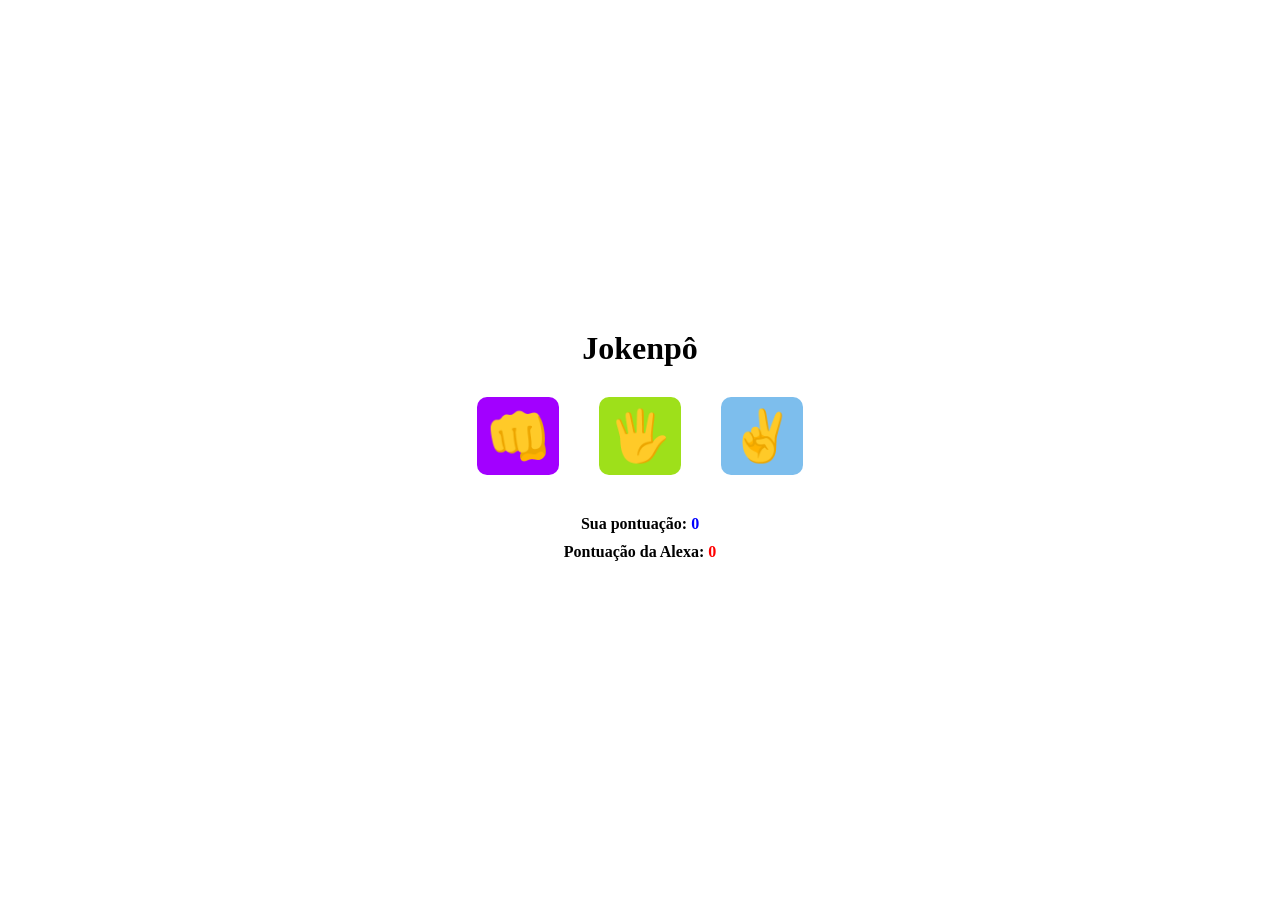
<file: index.html>
<!DOCTYPE html>
<html lang="en">

<head>
    <meta charset="UTF-8">
    <meta name="viewport" content="width=device-width, initial-scale=1.0">
    <link rel="stylesheet" href="./styles.css">
    <title>Jokenpô</title>
</head>


    <div class="container">
        <h1>Jokenpô</h1>
        <div class="buttons">
            <button id="rock" onclick="playHuman('rock')">&#x1F44A;</button>
            <button id="paper" onclick="playHuman('paper')">&#x1f590;</button>
            <button id="scissors" onclick="playHuman('scissors')">&#x270c;</button>
        </div>
        <p class="result"></p>

        <p class="your-score">Sua pontuação: <span id="human-score">0</span></p>
        <p class="machine-score">Pontuação da Alexa: <span id="machine-score">0</span></p>
    </div>
    <!-- Tela de mensagem personalizada-->
    <div id="custom-modal" class="modal">
    <div class="modal-content">
        <h2 id="modal-text"></h2>
        <button onclick="restartGame()">Iniciar Novo Jogo</button>
    </div>
</div>
    <script src="./scripts.js"></script>
</body>

</html>
</file>
<file: styles.css>
*{
    margin: 0;
    padding: 0;
    box-sizing: border-box;
}
body{
    background: url("https://picsum.photos/1920/1080");
    background-size: cover;
    display: flex;
    justify-content: center;
    align-items: center;
    min-height: 100vh;
}
.container{
    padding: 20px;
    background-color: #ffffff;
    border-radius: 10px;
    display: flex;
    flex-direction: column;
    align-items: center;
    justify-content: center;
}
.buttons{
    margin: 30px 0;
    display: flex;
    gap: 40px;

}
button{
    padding: 10px;
    font-size: 50px;
    cursor: pointer;
    border: none;
    border-radius: 10px;
    transition: opacity 0.5s ease-in-out;
}
button:hover{
    opacity: 0.7;
}
#rock{
    background-color: #a200ff;
}
#paper{
    background-color: #9ee01a;
}
#scissors{
    background-color: #7dbeed;
}
p{
    font-weight: bold;
    margin-bottom: 10px;
}
.your-score span{
    color: blue;
}
.machine-score span{
    color: red;
}
.modal {
    display: none;
    position: fixed;
    top: 0;
    left: 0;
    width: 100%;
    height: 100%;
    background-color: rgba(0, 0, 0, 0.7);
    justify-content: center;
    align-items: center;
    z-index: 1000;
}

/* Caixa centralizada da mensagem */
.modal-content {
    background-color: #ffffff;
    padding: 30px;
    border-radius: 12px;
    text-align: center;
    box-shadow: 0px 4px 15px rgba(0, 0, 0, 0.3);
}

.modal-content h2 {
    font-size: 2rem;
    margin-bottom: 20px;
    color: #333;
}

.modal-content button {
    padding: 12px 24px;
    font-size: 1rem;
    font-weight: bold;
    color: #fff;
    background-color: #4caf50;
    border: none;
    border-radius: 6px;
    cursor: pointer;
    transition: background-color 0.2s;
}

.modal-content button:hover {
    background-color: #45a049;
}
</file>
<file: styles3.css>
*{
    margin: 0;
    padding: 0;
    box-sizing: border-box;
}
body{
    background: url("https://picsum.photos/1920/1080");
    background-size: cover;
    display: flex;
    justify-content: center;
    align-items: center;
    min-height: 100vh;
}
.container{
    padding: 20px;
    background-color: #ffffff;
    border-radius: 10px;
    display: flex;
    flex-direction: column;
    align-items: center;
    justify-content: center;
}
.buttons{
    margin: 30px 0;
    display: flex;
    gap: 40px;

}
button{
    padding: 10px;
    font-size: 50px;
    cursor: pointer;
    border: none;
    border-radius: 10px;
    transition: opacity 0.5s ease-in-out;
}
button:hover{
    opacity: 0.7;
}
#rock{
    background-color: #a200ff;
}
#paper{
    background-color: #9ee01a;
}
#scissors{
    background-color: #7dbeed;
}
p{
    font-weight: bold;
    margin-bottom: 10px;
}
.your-score span{
    color: blue;
}
.machine-score span{
    color: red;
}
.modal {
    display: none;
    position: fixed;
    top: 0;
    left: 0;
    width: 100%;
    height: 100%;
    background-color: rgba(0, 0, 0, 0.7);
    justify-content: center;
    align-items: center;
    z-index: 1000;
}

/* Caixa centralizada da mensagem */
.modal-content {
    background-color: #ffffff;
    padding: 30px;
    border-radius: 12px;
    text-align: center;
    box-shadow: 0px 4px 15px rgba(0, 0, 0, 0.3);
}

.modal-content h2 {
    font-size: 2rem;
    margin-bottom: 20px;
    color: #333;
}

.modal-content button {
    padding: 12px 24px;
    font-size: 1rem;
    font-weight: bold;
    color: #fff;
    background-color: #4caf50;
    border: none;
    border-radius: 6px;
    cursor: pointer;
    transition: background-color 0.2s;
}

.modal-content button:hover {
    background-color: #45a049;
}
</file>
